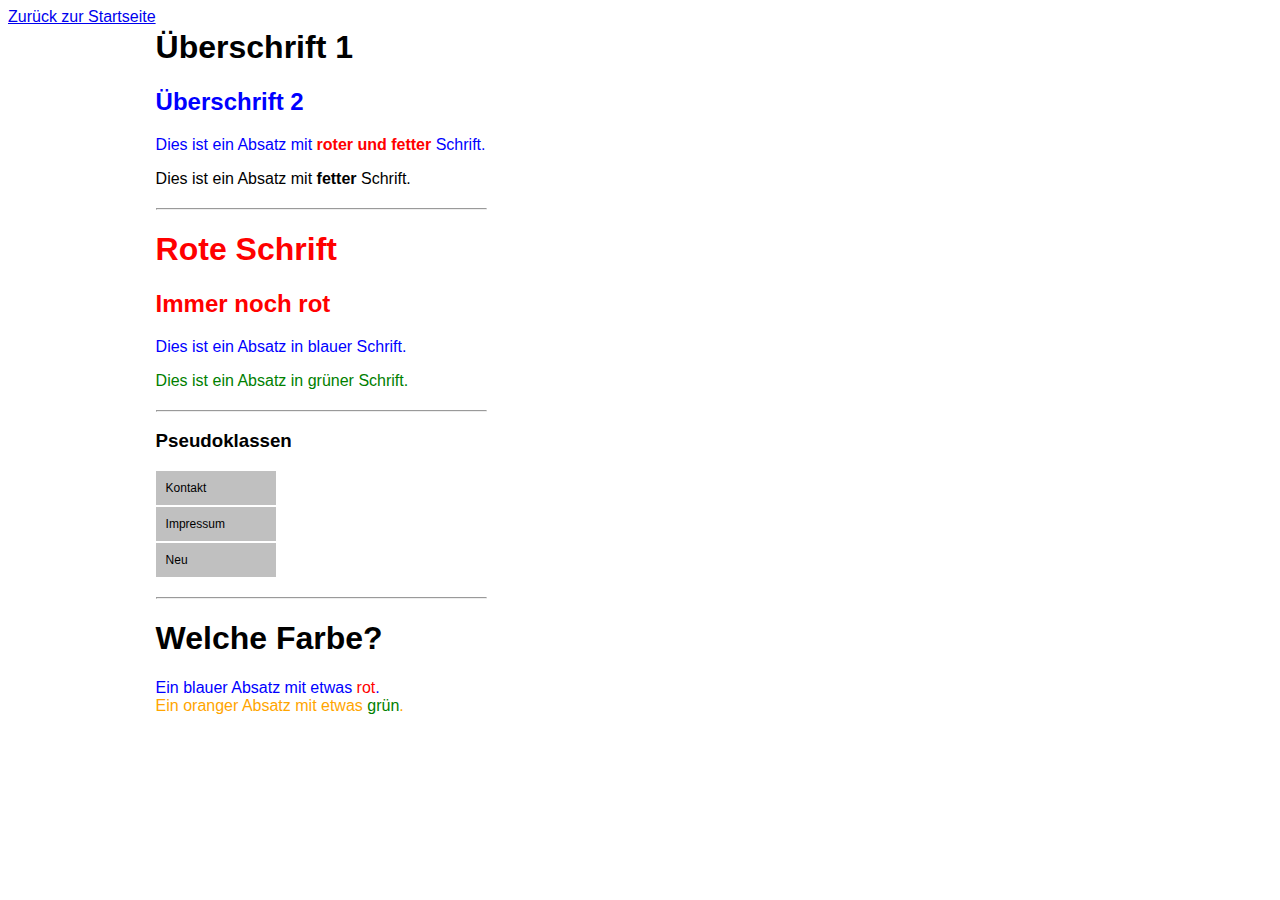
<file: One Pager/step-8/step8.html>
<html>
<head>
    <meta charset="utf-8">
    <link rel="stylesheet" href="step8.css">

    <title>Selektoren über Selektoren....</title>

</head>

<body>
    <a href="../index.html">Zurück zur Startseite</a>
    <main>
        <!--Aufgabe 1-->
        <h1>Überschrift 1</h1>
        <h2>Überschrift 2</h2>
        <p>
            Dies ist ein Absatz mit <b>
            roter und fetter</b> Schrift.
        </p>
        <div>
            Dies ist ein Absatz mit
            <b>fetter</b> Schrift.
        </div>
        <hr class="margin-top">
        <!--Aufgabe 2-->
        <h1 class="red">Rote Schrift</h1>
        <h2 class="red">Immer noch rot</h2>
        <p>Dies ist ein Absatz in blauer Schrift.</p>
        <p class="green">Dies ist ein Absatz in grüner Schrift.</p>

        <!--Aufgabe 3-->
        <hr class="margin-top">
        <h3>Pseudoklassen</h3>
        <a href="#" class="pseudo-buttons">Kontakt</a>
        <a href="#" class="pseudo-buttons">Impressum</a>
        <a href="#" class="pseudo-buttons">Neu</a>

        <!--Aufgabe 4-->
        <hr class="margin-top">
        <h1 class="black">Welche Farbe?</h1>
        <div id="farbe" class="farbe">
            Ein blauer Absatz mit etwas
            <span id="farbe">rot</span>.
        </div>
        <div class="farbe">Ein oranger
            Absatz mit etwas
            <span class="farbe">grün</span>.
        </div>
    </main>
</body>
</html>
</file>
<file: One Pager/step-8/step8.css>
body {
    display: flex;
    font-family: Arial, Helvetica, sans-serif;
}

h1 {
    color: black;
}

h2, p {
    color: blue;
}

p b {
    color: red;
}

.red {
    color: red;
}

.green {
    color: green;
}

.black {
    color: black;
}

.farbe {
    color: orange;
}

#farbe {
    color: blue;
}

span.farbe {
    color: green;
}

span#farbe {
    color: red;
}

.pseudo-buttons {
    display: block;
    width: 100px;
    padding: 10px;
    margin-bottom: 2px;
    font-size: 12px;
    text-decoration: none;
    background-color: silver;
    color: black;
    transition: all 0.4s ease-in-out;
}

.pseudo-buttons:hover {
    background-color: red;
    color: white;
}

hr {
    display: flex;
    width: 100%;
    margin-top: 20px;
}
</file>
